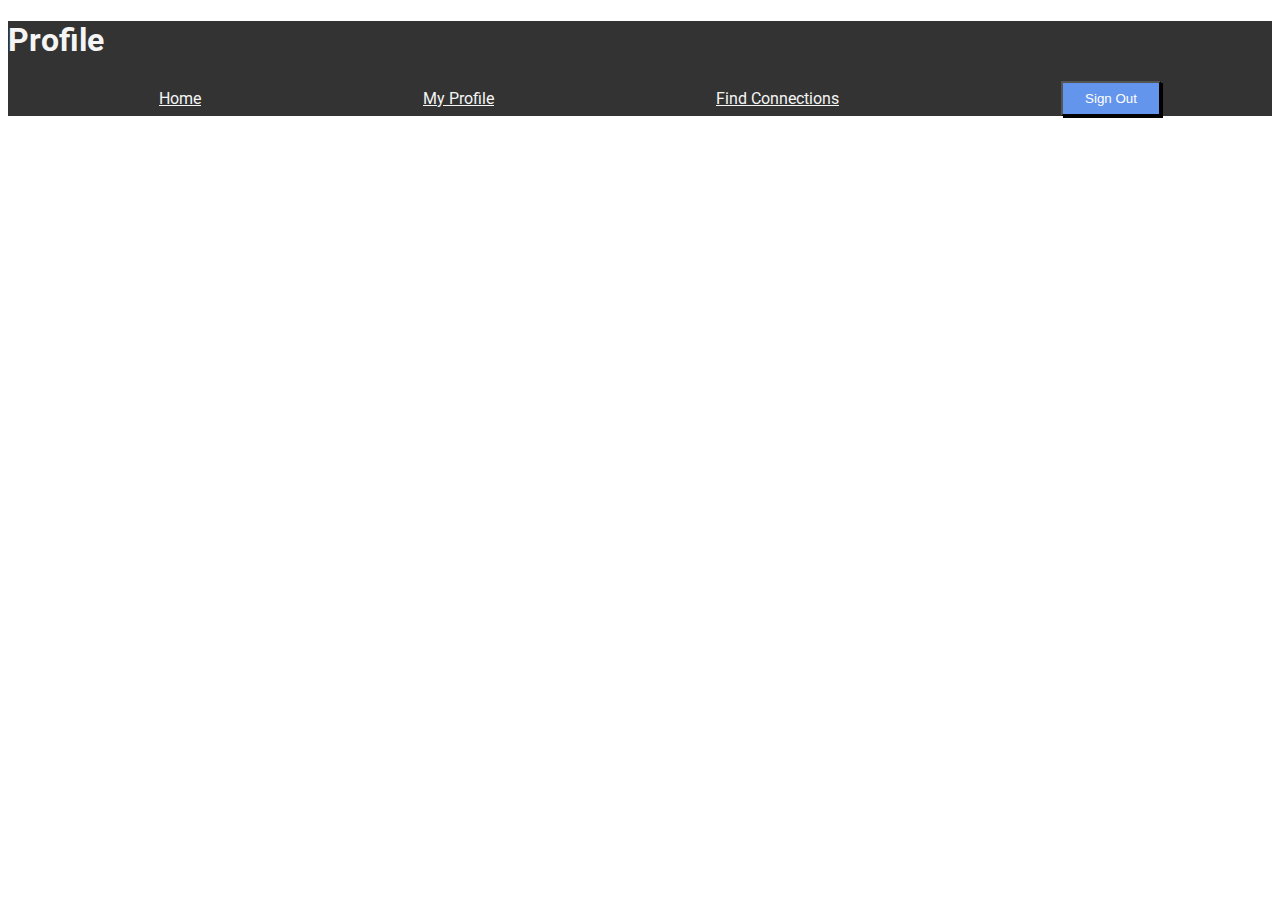
<file: index.html>
<!DOCTYPE html>
<html lang="en">
<head>
    <meta charset="UTF-8">
    <meta http-equiv="X-UA-Compatible" content="IE=edge">
    <meta name="viewport" content="width=device-width, initial-scale=1.0">
    <title>Flex Navbar</title>
    <link rel="stylesheet" href="style.css">
    <link rel="stylesheet" href="https://fonts.googleapis.com/css2?family=Roboto&display=swap">
</head>
<body>
    <div class="nav">
        <h1 class="nav-title">Profile</h1>
        <ul class="nav-links">
            <li><a href="#" class="active">Home</a></li>
            <li><a href="#" class="active">My Profile</a></li>
            <li><a href="#" class="active">Find Connections</a></li>
            <li><button class="btn">Sign Out</button></li>
        </ul>
    </div>
    
    
</body>
</html>
</file>
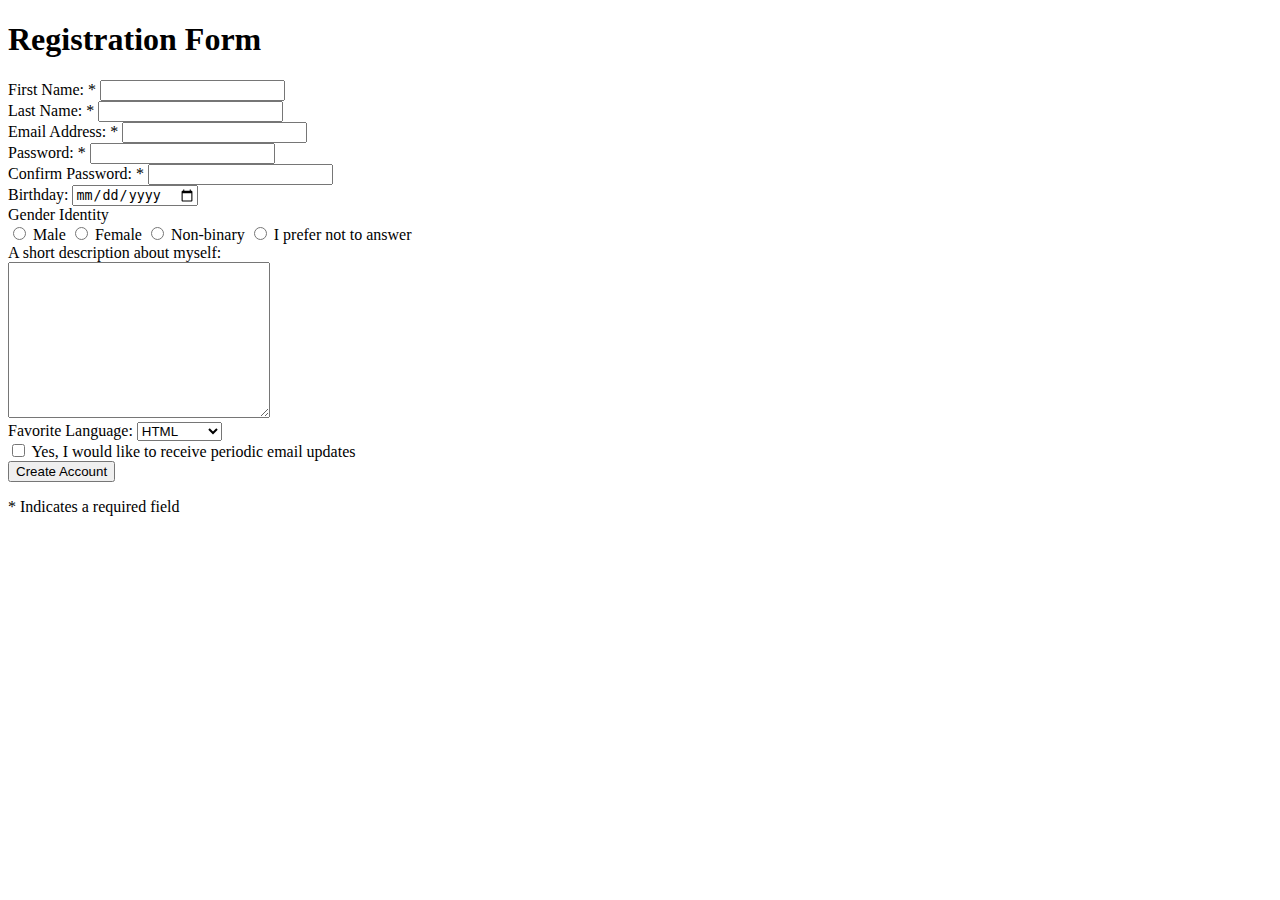
<file: Registration Form.html>
<!DOCTYPE html>
<html lang="en">
<head>
    <meta charset="UTF-8">
    <meta http-equiv="X-UA-Compatible" content="IE=edge">
    <meta name="viewport" content="width=device-width, initial-scale=1.0">
    <title>Registration Form</title>
</head>
<body>
    <h1><strong>Registration Form</strong></h1>
    <form action="#" method="post">
        <div>
            <label for="first_name">First Name: *</label>
            <input id="first_name" type="text" name="first_name" required />
        </div>
        <div>
            <label for="last_name">Last Name: *</label>
            <input id="last_name" type="text" name="last_name" required />
        </div>
        <div>
            <label>Email Address: *</label>
            <input type="email" name="email_input" required />
        </div>
        <div>
            <label>Password: *</label>
            <input type="password" name="password_input" required />
        </div>
        <div>
            <label>Confirm Password: *</label>
            <input type="password" name="password_input" required />
        </div>
        <div>
            <label>Birthday: </label>
            <input type="date" name="date_input" />
        </div>
        <div>
            <label>Gender Identity</label><br>
            <input type="radio" name="gender identity" value="male" id="male_id" />
            <label for="male_id">Male</label>
            <input type="radio" name="gender identity" value="female" id="female_id" />
            <label for="female_id">Female</label>
            <input type="radio" name="gender identity" value="non-binary" id="non-binary_id" />
            <label for="non-binary_id">Non-binary</label>
            <input type="radio" name="gender identity" value="no_answer" id="no_answer_id" />
            <label for="no_answer_id">I prefer not to answer</label>
        </div>
        <div>
            <label>A short description about myself:</label><br>
            <textarea cols="30" rows="10"></textarea>
        </div>
        <div>
            <label>Favorite Language: </label>
            <select name="Favorite Language: ">
                <option>HTML</option>
                <option>JavaScript</option>
                <option>C++</option>
            </select>
        </div>
        <div>
            <input type="checkbox" name="updates" id="updates_id">
            <label for="updates_id">Yes, I would like to receive periodic email updates</label>
        </div>
        <div>
            <!--input type="submit" value="Create Account" />-->
            <button type="submit">Create Account</button>
        </div>
        <p>
            * Indicates a required field
        </p>
    </form>
    
</body>
</html>
</file>
<file: style.css>
.nav{
    background-color: rgb(51, 51, 51);
    font-family: 'Roboto', sans-serif;
}

.nav-title{
    color: whitesmoke;
}

.nav-links{
    list-style: none;
    align-items: center;
    display: flex;
    flex-direction: row;
    justify-content: space-around;
}
.active{
    color: whitesmoke;
}

.active:hover{
    color: cornflowerblue;
}

.btn{
    color: white;
    background-color: cornflowerblue;
    height: 35px;
    width: 100px;
    box-shadow: 2px 2px black;
    border-width: 2px;
    border-color: black;
}
.btn:hover{
    color: cornflowerblue;
    background-color: white;
}
</file>
